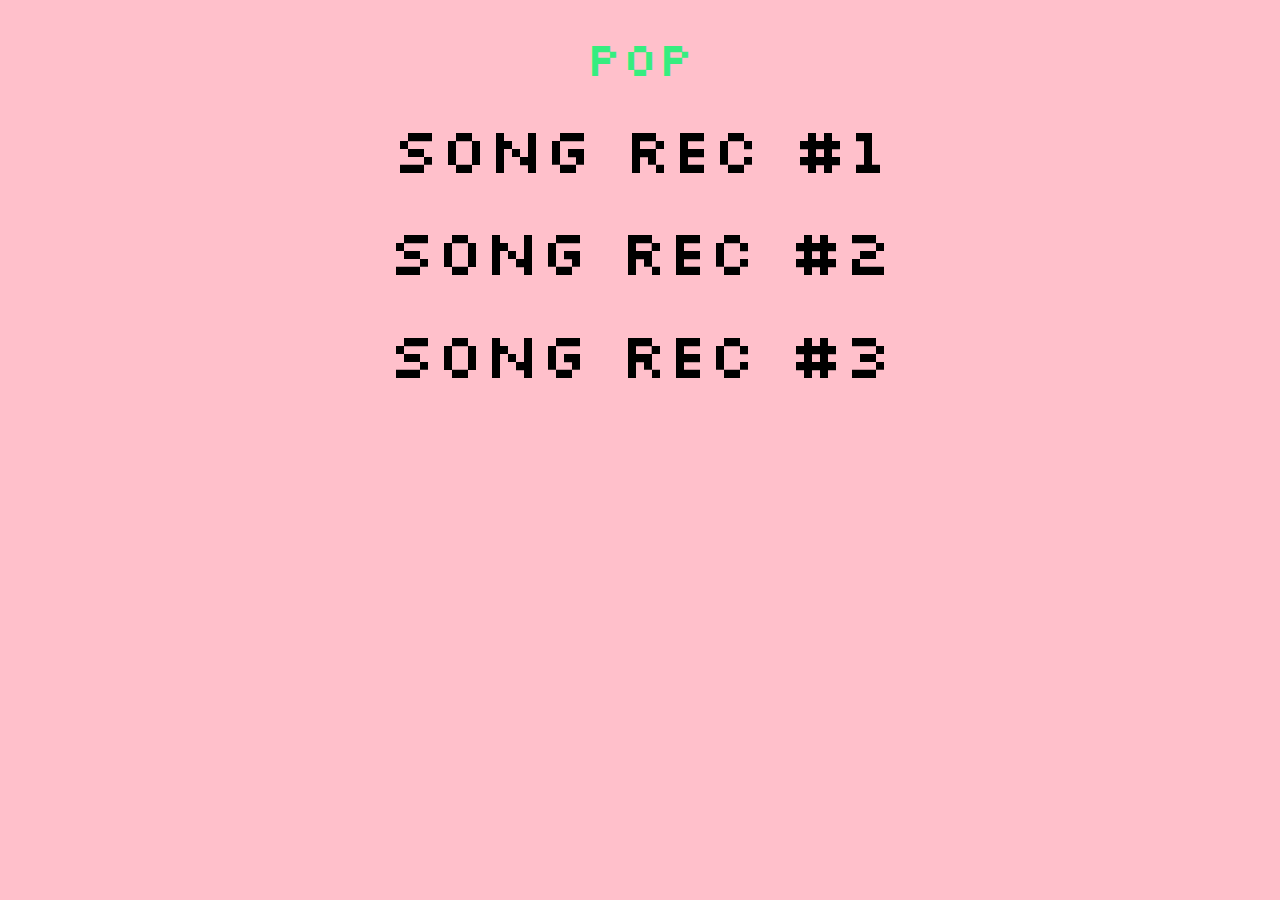
<file: entry3.html>
<!DOCTYPE html>
<html lang="en">

<head>
    <meta charset="UTF-8">
    <meta name="viewport" content="width=device-width, initial-scale=1.0">
    <link href="style.css" rel="stylesheet">
   <style>
      @import url('https://fonts.googleapis.com/css2?family=Silkscreen:wght@400;700&display=swap');
   </style>
    <title>Pop</title>
</head>

<body>
    <div style="width: 100%; height: 100%; background: #EF05BC; box-shadow: 0px 4px 4px rgba(0, 0, 0, 0.25)"></div>
    <div style="width: 100%; height: 100%; text-align: center; color: #36ED7F; font-size: 48px; font-weight: 400; word-wrap: break-word">POP</div>

    <div style="width: 100%; height: 100%; background: #FF84F3"></div>
    <div style="width: 100%; height: 100%; text-align: center; color: black; font-size: 64px; font-weight: 400; word-wrap: break-word">Song Rec #1</div>
    <div style="width: 100%; height: 100%; background: #FF84F3"></div>
    <div style="width: 100%; height: 100%; text-align: center; color: black; font-size: 64px; font-weight: 400; word-wrap: break-word">Song Rec #2</div>
    <div style="width: 100%; height: 100%; background: #FF84F3"></div>
    <div style="width: 100%; height: 100%; text-align: center; color: black; font-size: 64px; font-weight: 400; word-wrap: break-word">Song Rec #3</div>
</body>

</html>
</file>
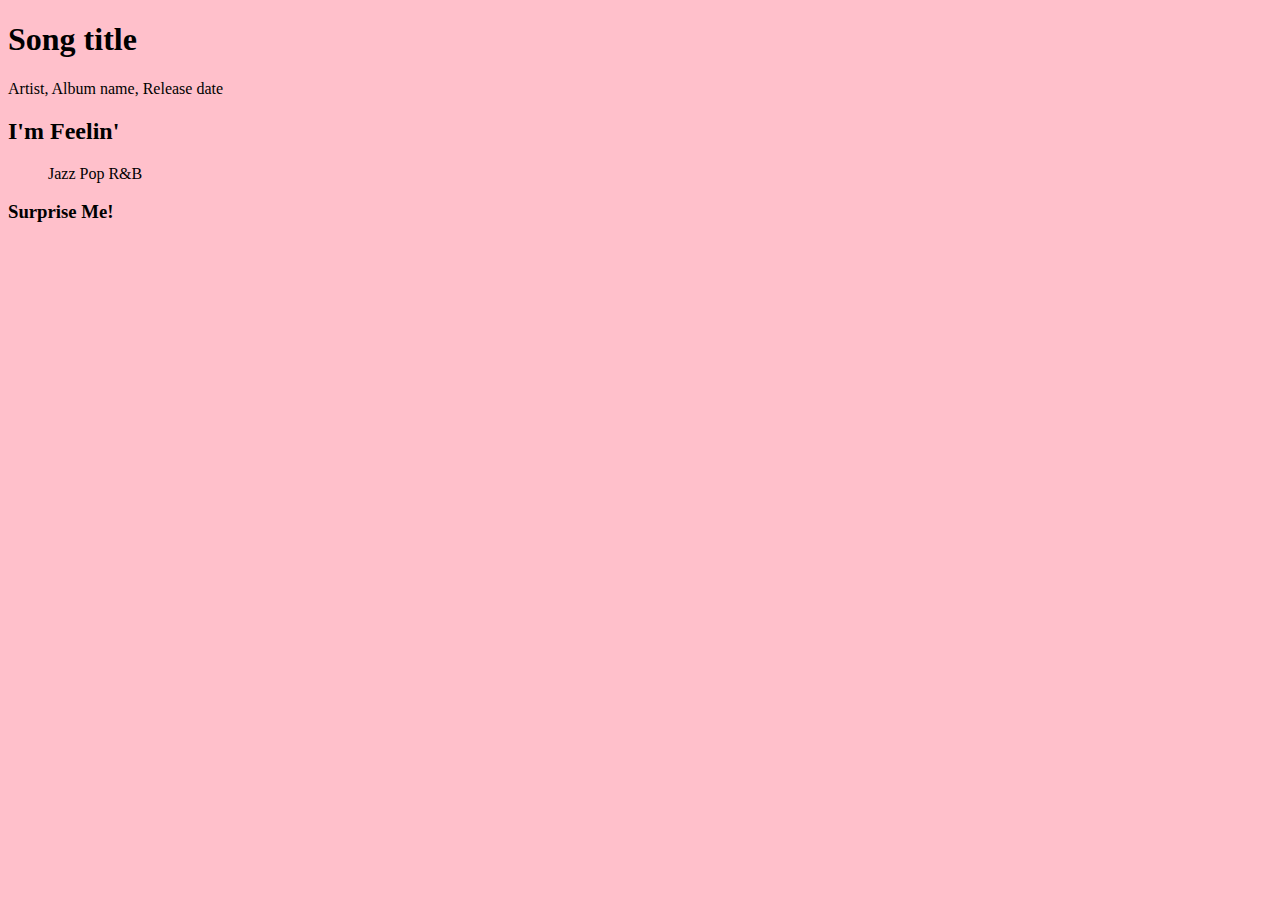
<file: one.html>
<!DOCTYPE html>
  <head>
    <title>Jukebox 1.0</title>
    <style>
      body{
        background-color: pink;
      }
    </style>
  </head>
  <body>
    <h1>Song title</h1>
      <p>
      Artist, Album name, Release date
      </p>
    <h2>I'm Feelin'</h2>
      <ul>
        Jazz
        Pop
        R&B
      </ul>
    <h3>Surprise Me!</h3>
  </body>
</html>
</file>
<file: style.css>
html {
	color: black; 

	font-size: 18px;

    font-family: 'helvetica', sans-serif;
    
	background: pink;
	.silkscreen-regular {
 	font-family: "Silkscreen", sans-serif;
  	font-weight: 400;
 	font-style: normal;
	}

	.silkscreen-bold {
  	font-family: "Silkscreen", sans-serif;
 	font-weight: 700;
	font-style: normal;
	}
}

body {
    .center {
    display: block;
    margin-left: auto;
    margin-right: auto;
    width: 50%;
}
    font-family: "Silkscreen";
    line-height: 1.6;
    margin-top: 20px; 
}
</file>
